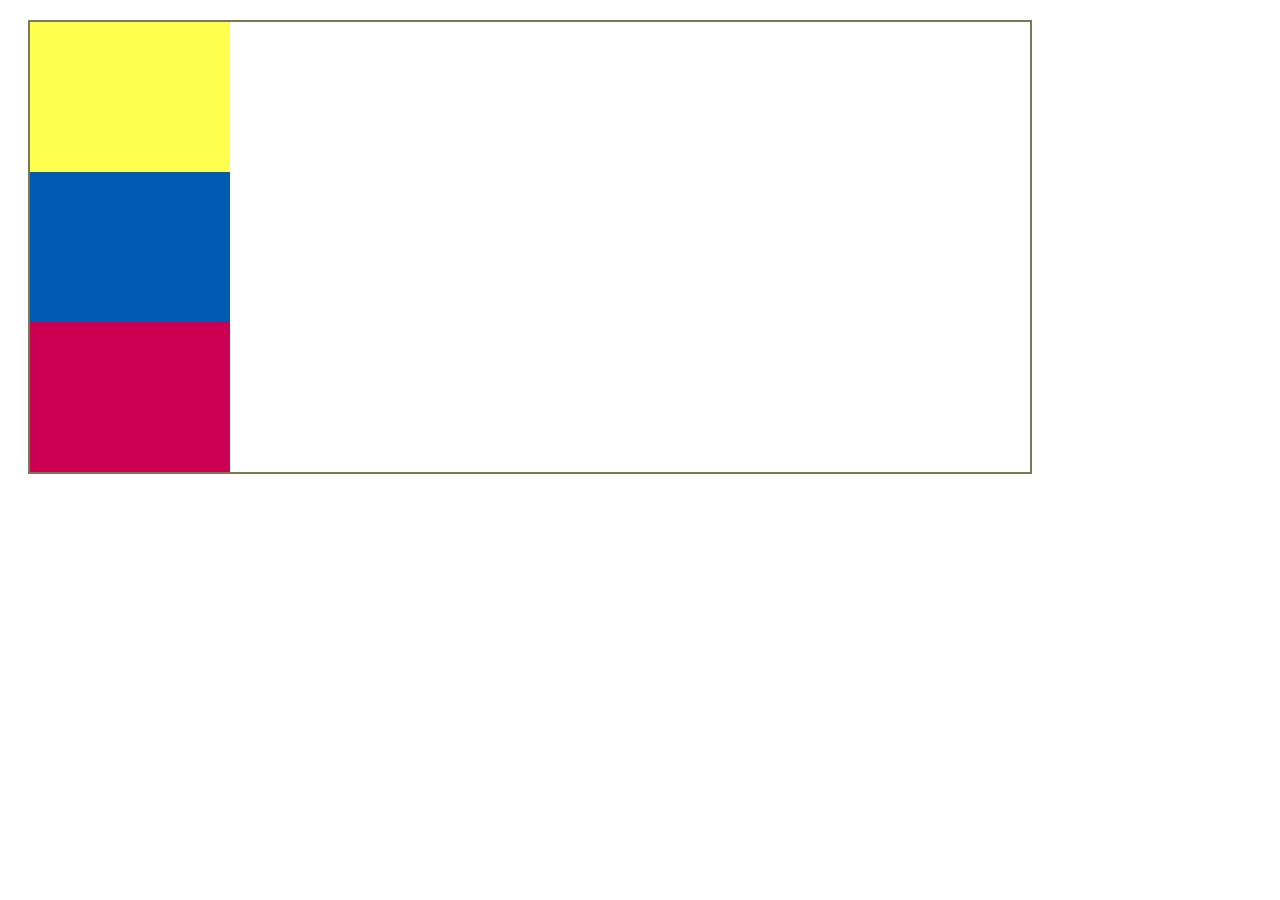
<file: Parte1/index.html>
<!DOCTYPE html>
<html>
	<head>
		<link rel="stylesheet" type="text/css" href="main.css">
	</head>
	<body>
	<div class="conteiner">
		<div class="interior1">  </div>
		<div class="interior2">  </div>
		<div class="interior3">  </div>
	</div>

		
	</body>
</html>
</file>
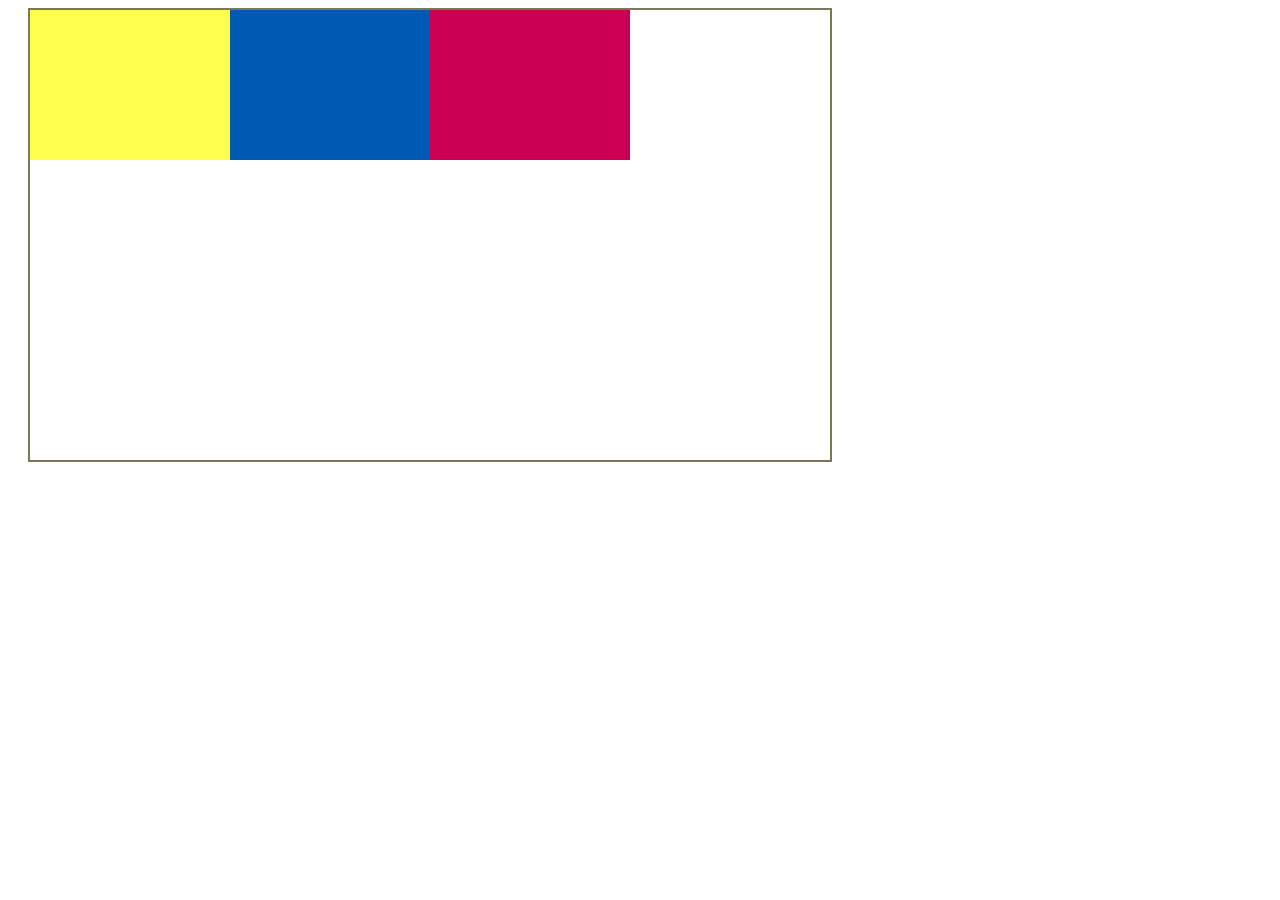
<file: Parte2/index.html>
<!DOCTYPE html>
<html>
	<head>
		<link rel="stylesheet" type="text/css" href="main.css">
	</head>
	<body>
	<div class="conteiner">
		<div class="interior1">  </div>
		<div class="interior2">  </div>
		<div class="interior3">  </div>
	</div>
			</body>
</html>
</file>
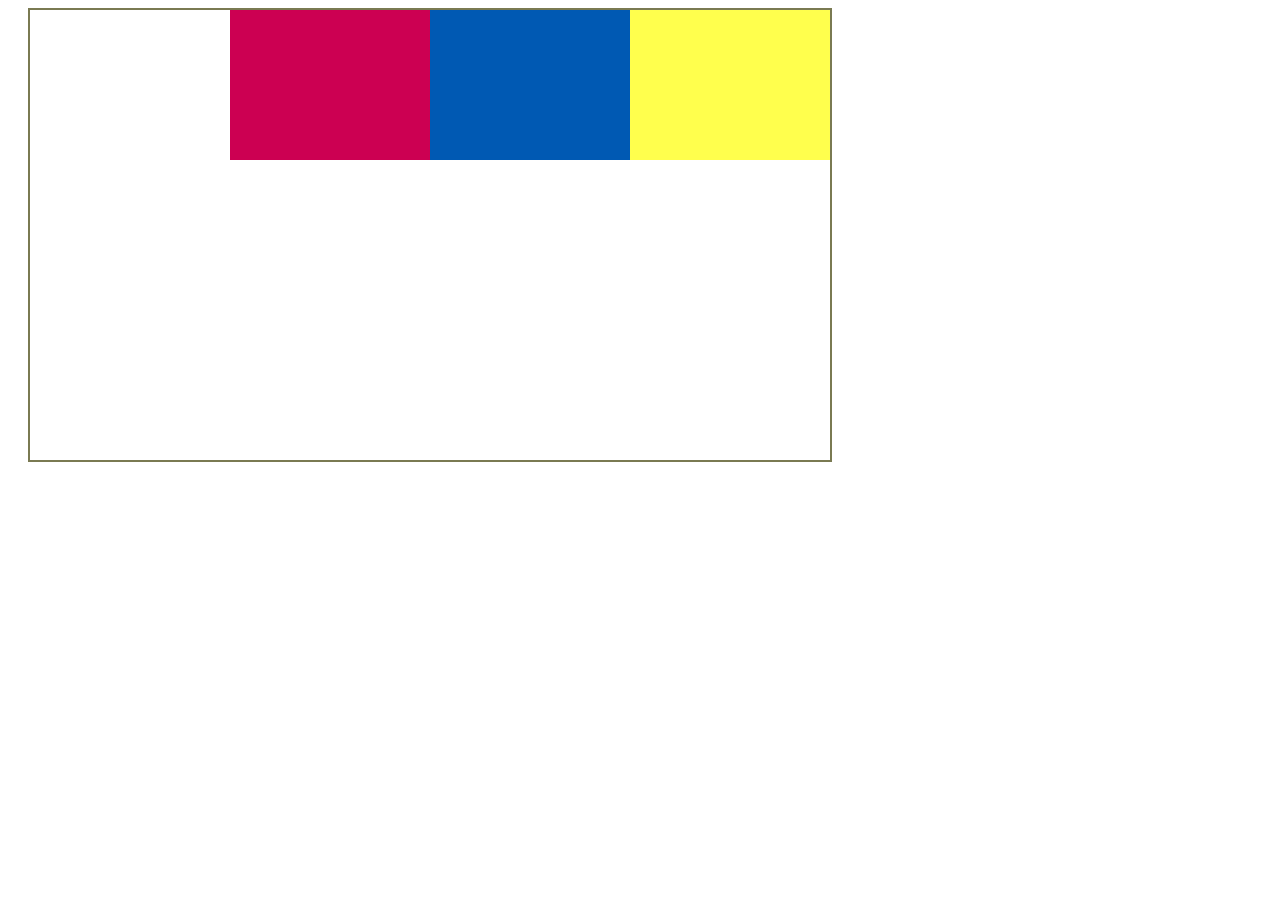
<file: Parte3/index.html>
<!DOCTYPE html>
<html>
	<head>
	<link rel="stylesheet" type="text/css" href="main.css">
	</head>
	<body>
		<div class="conteiner">
	
		<div class="interior1"> </div>
		<div class="interior2">  </div>
		<div class="interior3">  </div>
	</div>
	</body>
</html>
</file>
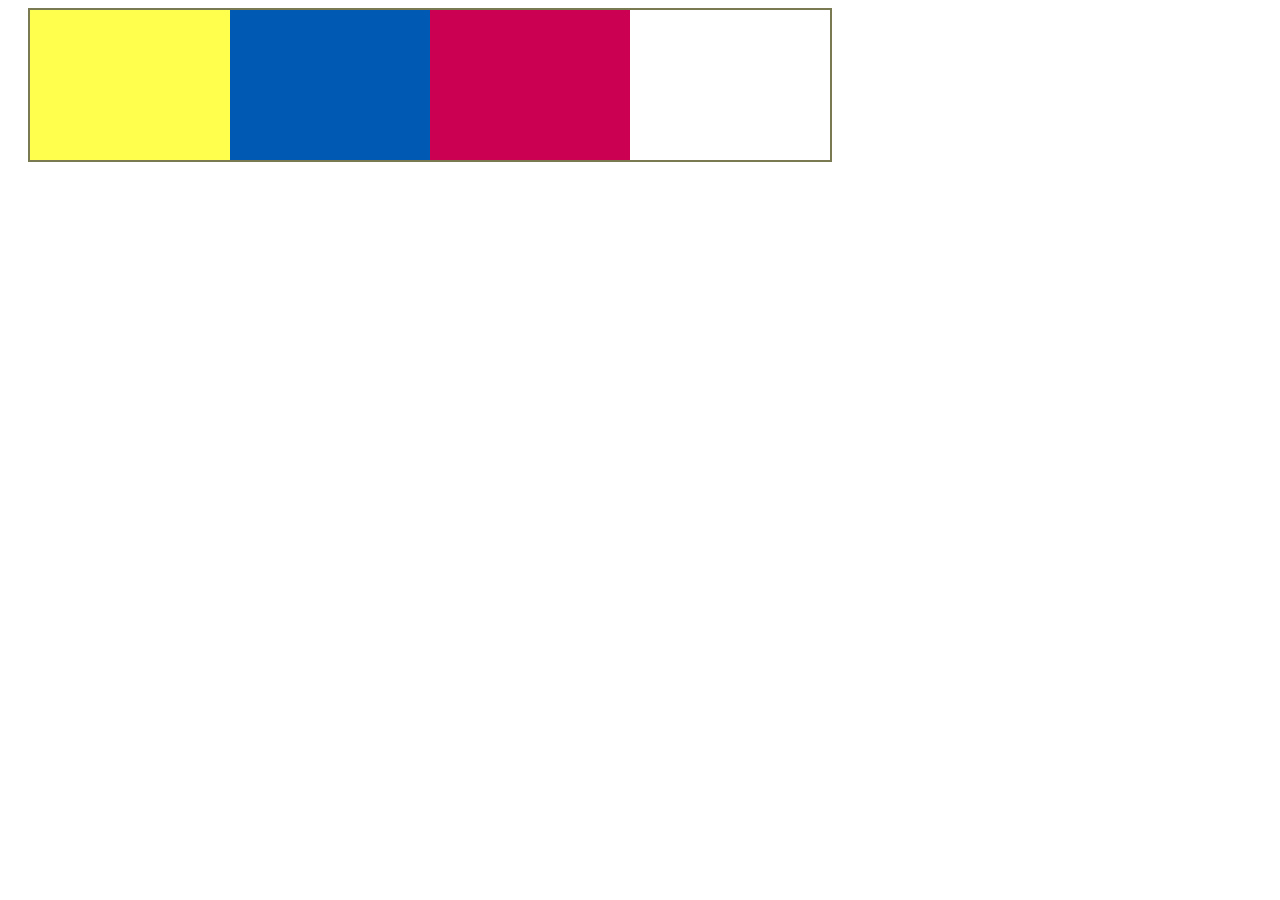
<file: Parte4/index.html>
<!DOCTYPE html>
<html>
	<head>
		 <link rel="stylesheet" type="text/css" href="main.css">
	</head>
	<body>

		<div class="conteiner">
	
			<div class="interior1"> </div>
			<div class="interior2"> </div>
			<div class="interior3"> </div>

		</div>
	</body>
</html>
</file>
<file: Parte1/main.css>
.conteiner{
	width: 1000px;
	height: 450px;
	border: 2px #7a7a52 solid;
	margin-left: 20px;
	margin-top: 20px;ß

}
.interior1{
	width:200px;
	height: 150px;
	background: #ffff4d;

}
.interior2{
	width:200px;
	height: 150px;
	background: #0059b3;

}
.interior3{
	width:200px;
	height: 150px;
	background: #cc0052; 
}
</file>
<file: Parte2/main.css>
.conteiner{
	width: 800px;
	height: 450px;
	border: 2px #7a7a52 solid;
	margin-left: 20px;
	margin-top: 0;
	
	




}
.interior1{
	width:200px;
	height: 150px;
	background: #ffff4d;
 	float: left;


}
.interior2{
	width:200px;
	height: 150px;
	background: #0059b3;
	float: left;
	

}
.interior3{
	width:200px;
	height: 150px;
	background: #cc0052; 
	float: left;


}
</file>
<file: Parte3/main.css>
.conteiner{
	width: 800px;
	height: 450px;
	border: 2px #7a7a52 solid;
	margin-left: 20px;
	margin-top: 0;

}
.interior1{
	width:200px;
	height: 150px;
	background: #ffff4d;
 	float: right;
}
.interior2{
	width:200px;
	height: 150px;
	background: #0059b3;
	float: right;
}
.interior3{
	width:200px;
	height: 150px;
	background: #cc0052; 
	float: right;


}
</file>
<file: Parte4/main.css>
.conteiner{
	width: 800px;
	height: 450px;
	border: 2px #7a7a52 solid;
	margin-left: 20px;
	margin-top: 0;
	overflow: auto;
	height: 1%;
	
}

.interior1{
	width:200px;
	height: 150px;
	background: #ffff4d;
 	float: left;
}

.interior2{
	width:200px;
	height: 150px;
	background: #0059b3;
	float: left;
}

.interior3{
	width:200px;
	height: 150px;
	background: #cc0052; 
	float: left;
}
</file>
